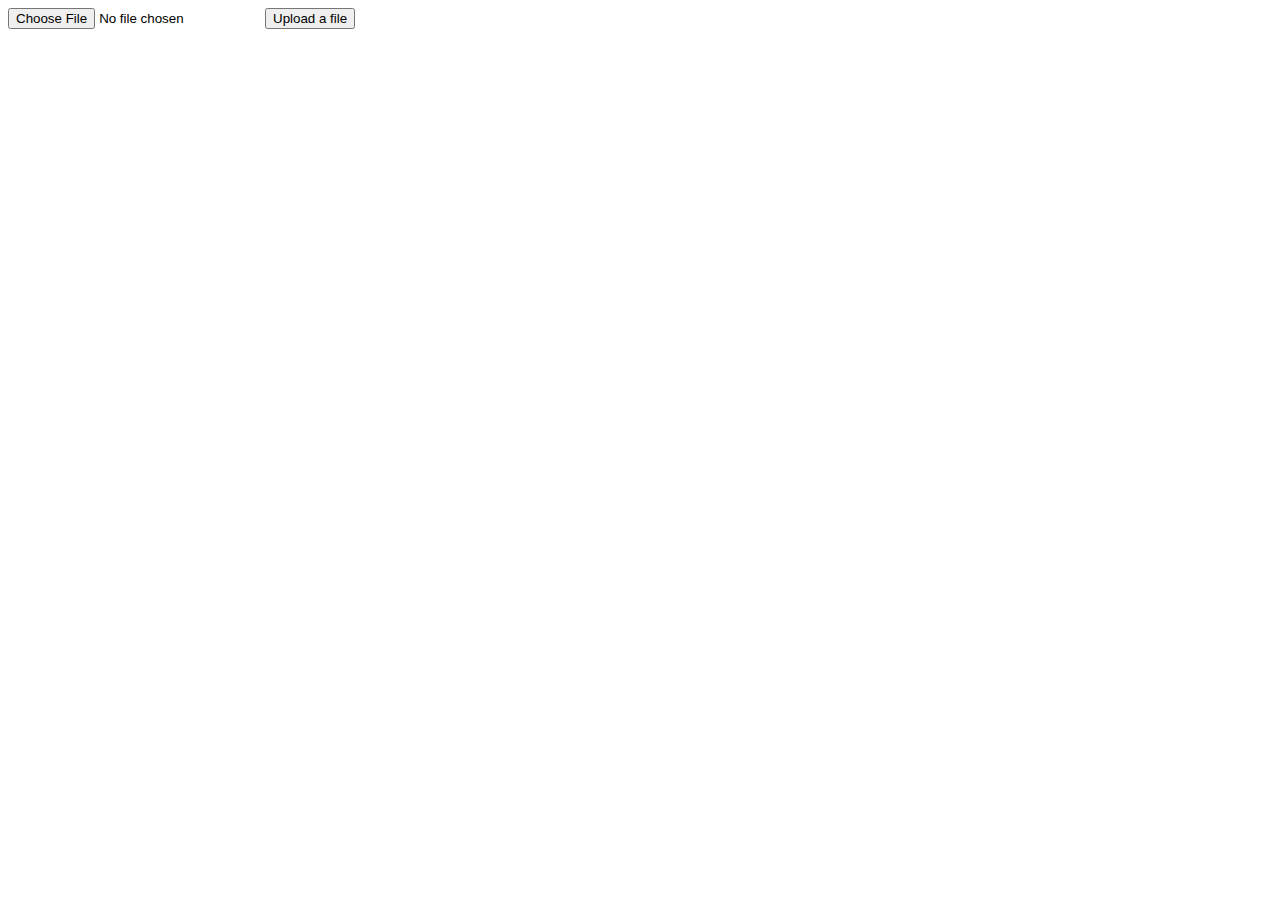
<file: templates/index.html>
<!DOCTYPE html>
<html lang="en">
<head>
  <meta charset="UTF-8">
  <title>MY APP</title>
</head>
<body>

<form action="http://localhost:5000/upload" enctype="multipart/form-data" method="POST"> 
   <input type="file" name="pic" />
   <input type="submit" value="Upload a file"/>
</form>
 
</body>
</html>
</file>
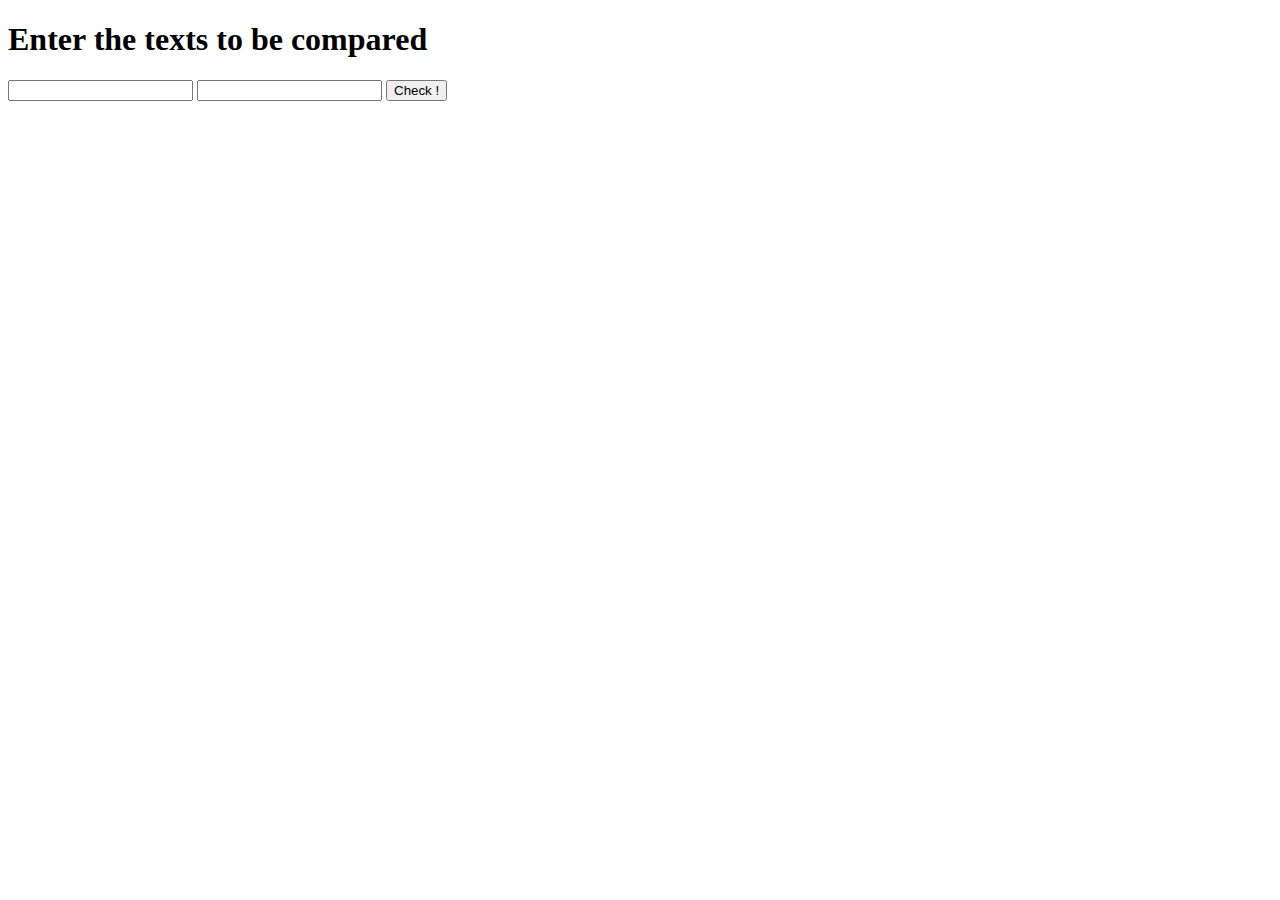
<file: templates/my-form.html>
<!DOCTYPE html>
<html lang="en">
<body>
    <h1>Enter the texts to be compared</h1>
    <form action="." method="POST">
        <input type="text" name="text1">
        <input type="text" name="text2">
        <input type="submit" name="my-form" value="Check !">
    </form>
</body>
</html
</file>
